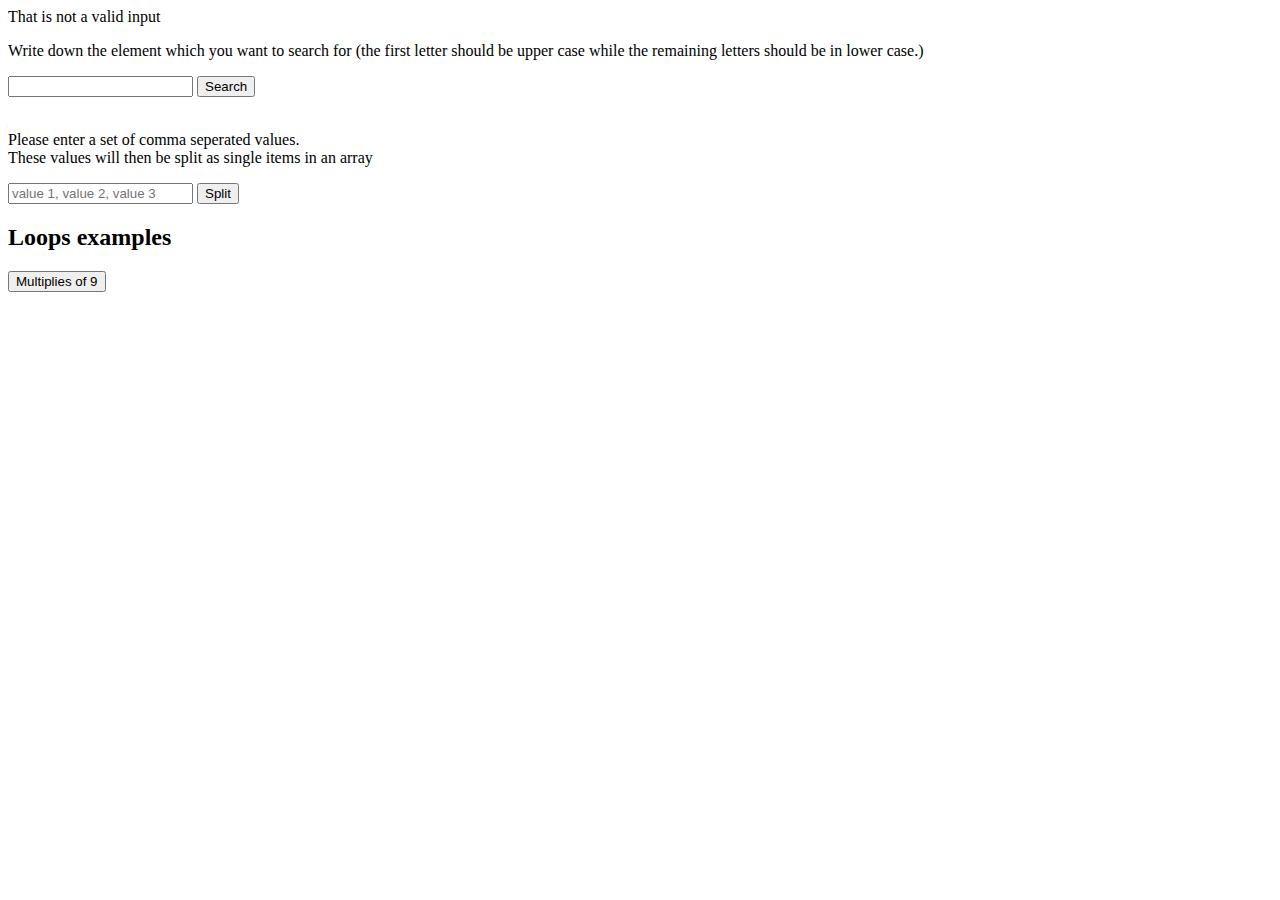
<file: CSS/MyWorksheets/wk10/index.html>
<!DOCTYPE html>
<html lang="en">
    <head>
        <meta charset="UTF-8">
        <title>Document</title>
    </head>
    <body onload="onStart()">
        <div id="showList"></div>
        <p>Write down the element which you want to search for (the first letter should be upper case while the remaining letters should be in lower case.)</p>
        <input id="item" type="text">
        <button onclick="extract()">Search</button>
        <div id="msg"></div>
        <br>
        
        <p>Please enter a set of comma seperated values. <br>These values will then be split as single items in an array</p>
        <input placeholder="value 1, value 2, value 3" id="in2" type="text">
        <button onclick="getValues()">Split</button>
        <div id="generateIn"></div>
        
        <h2>Loops examples</h2>
        <button onclick="multipleNine()">Multiplies of 9</button>
        <div id="multi"></div>
        <script src="js/script.js"></script>
    </body>
</html>
</file>
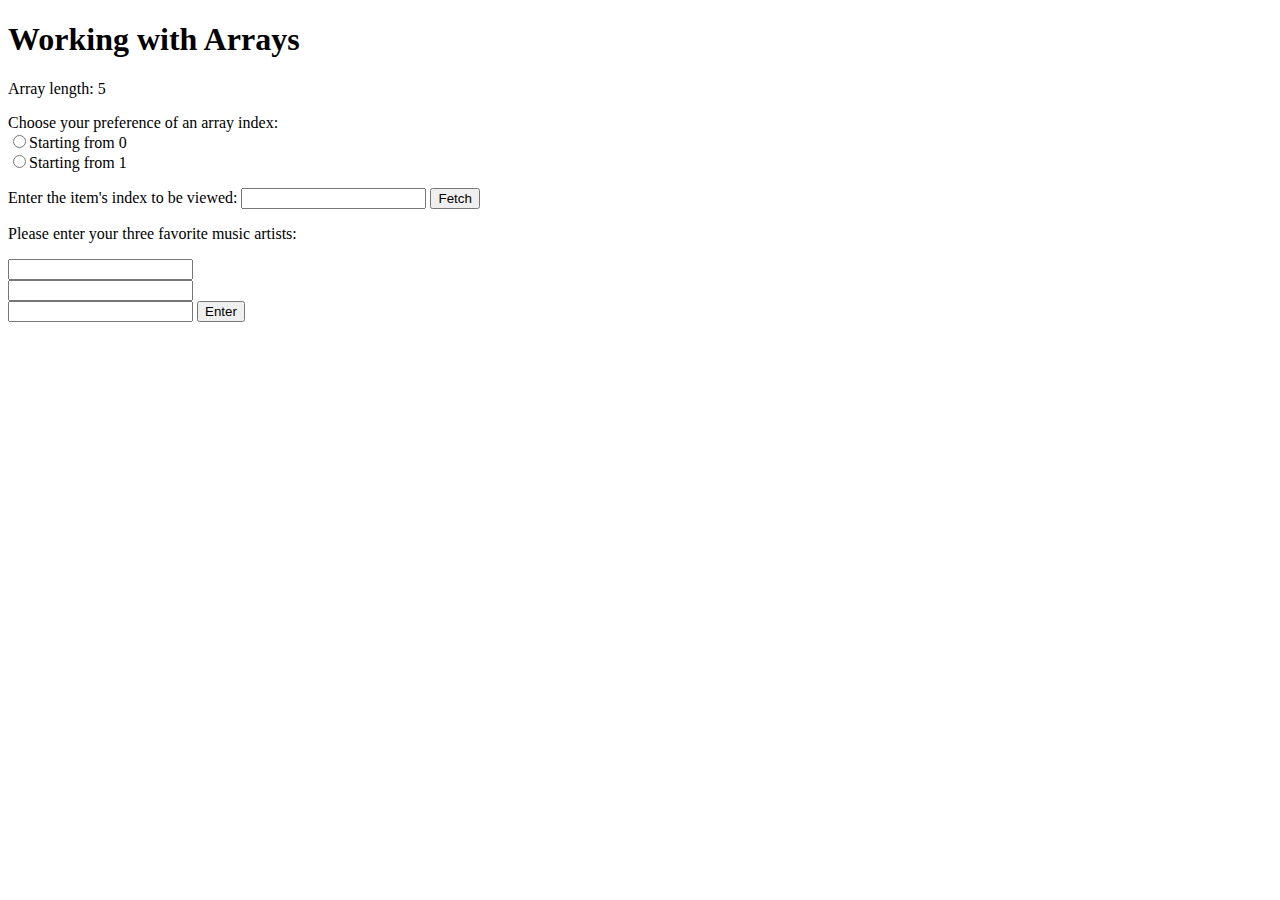
<file: CSS/MyWorksheets/wk9/index.html>
<!DOCTYPE html>
<html lang="en">
    <head>
        <meta charset="UTF-8">
        <title>Document</title>
    </head>
    <body onload="start()">
        
        <h1>Working with Arrays</h1>
        <p>Array length: <span id="arrayLen"></span></p>
        
        <p>Choose your preference of an array index:
            <br>
            <input id="from0" type="radio" name="index">Starting from 0
            <br>
            <input id="from1" value="from1" type="radio" name="index">Starting from 1
        </p>
        
        <p>Enter the item's index to be viewed: 
            <input id="userIndex" type="text">
            <button onclick="getIndex()">Fetch</button>
        </p>
        
        <p>Please enter your three favorite music artists:</p>
        
        <input id="in1" type="text">
        <br>
        <input id="in2" type="text">
        <br>
        <input id="in3" type="text">
        <button onclick="getArtists()">Enter</button>
        <br>
        
        <div id="showItem"></div>
        <br>
        <div id="showItemSorted"></div>
        
        <script src="js/script.js"></script>
    </body>
</html>
</file>
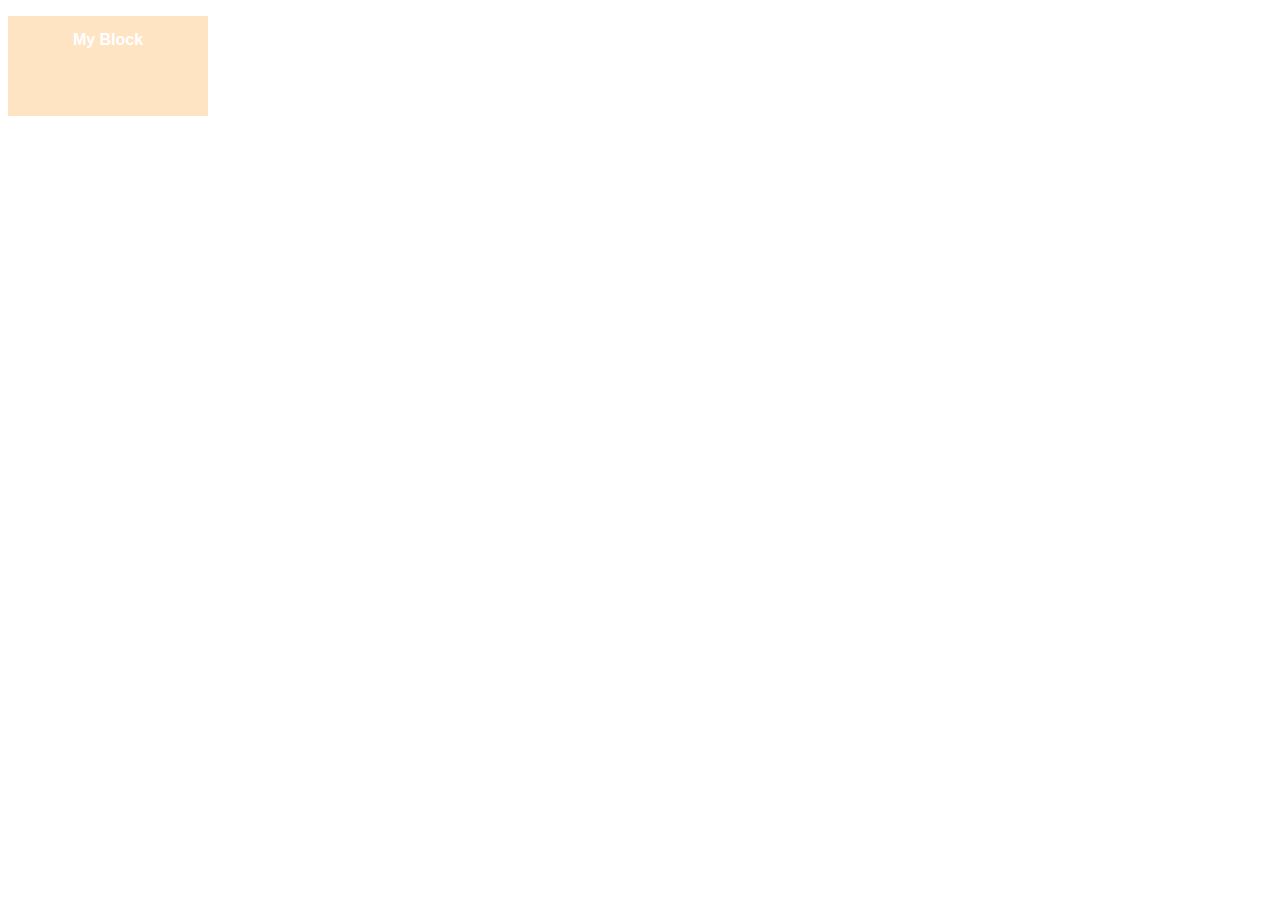
<file: CSS/MyWorksheets/Worksheet11/index.html>
<!DOCTYPE html>
<html lang="en">
<head>
    <meta charset="UTF-8">
    <title>Worksheet 11</title>
    <link rel="stylesheet" type="text/css" href="css/style.css">
</head>
<body>
    <div id="block" class="myBlock">
        <p id="changeText"><b>My Block</b></p>
    </div>
    
<script src="js/script.js"></script>    
</body>
</html>
</file>
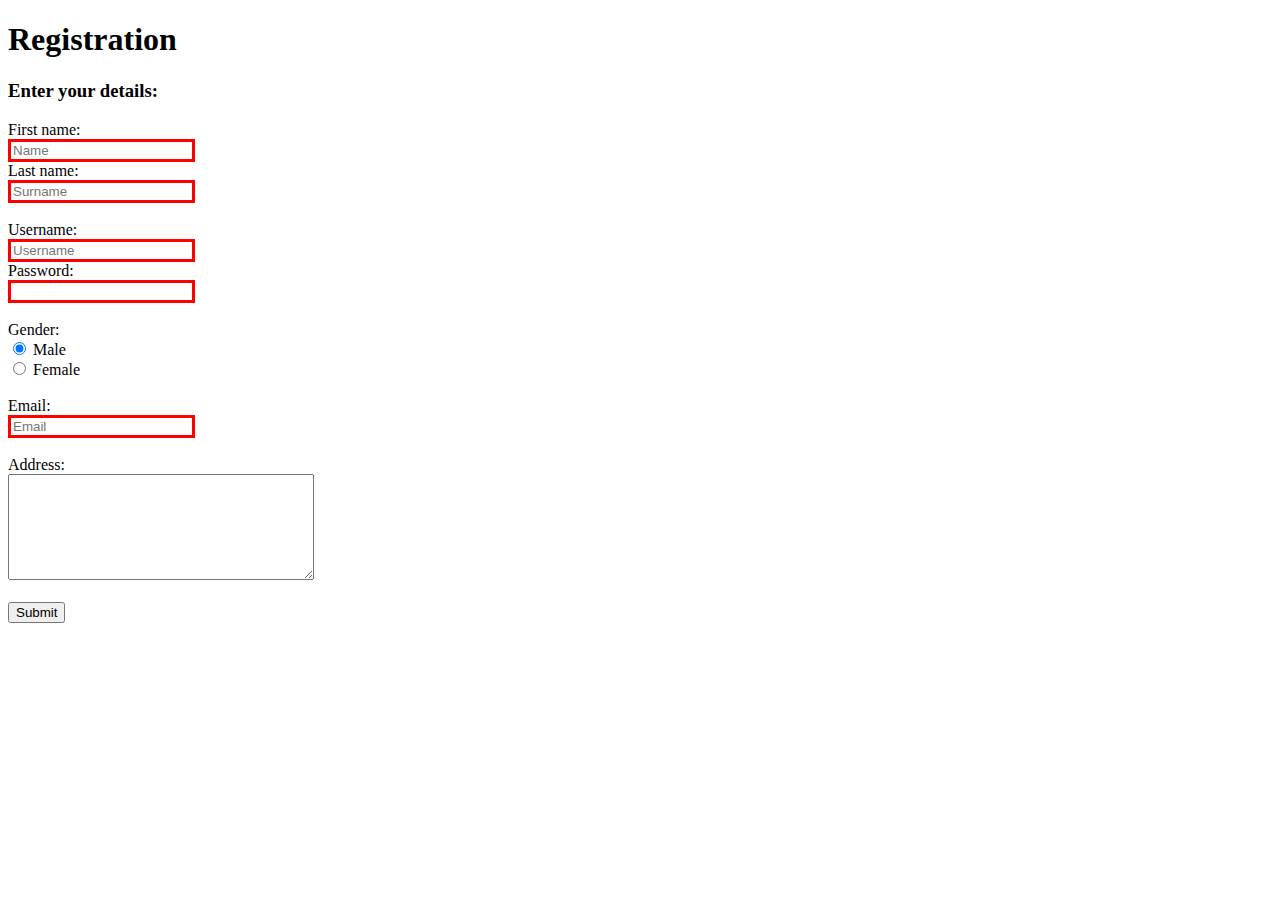
<file: CSS/Week 2/Form Example 1/index.html>
<!DOCTYPE html>
<html lang="en">
<head>
    <meta charset="UTF-8">
    <title>Document</title>
    <link rel="stylesheet" href="CSS/validation.css">
</head>
<body>
   <h1>Registration</h1>
   <h3>Enter your details:</h3>
    <form action="submitresult.html">
    First name:<br>
      <input type="text" name="firstname" placeholder="Name" required>
      <br>
    Last name:<br>
     <input type="text" name="lastname" placeholder="Surname" required>
      <br><br>
     Username:<br>
      <input type="text" name="username" placeholder="Username" required>
      <br>
    Password:<br>
      <input type="password" name="password" pattern=".{5,15}" required title="Your password needs to be between 5 and 15 characters.">
      <br><br>
      Gender:<br>
       <input type="radio" name="gender" value="male" checked> Male<br>
      <input type="radio" name="gender" value="female"> Female<br>
      <br>
        Email:<br>
      <input placeholder="Email" type="email" required>
      <br>
      <br>Address:<br>
      <textarea name="Address" style="width:300px; height:100px;"></textarea>
  <br><br>
  <input type="submit" value="Submit">
</form> 


  <br><br>


</body>
</html>
</file>
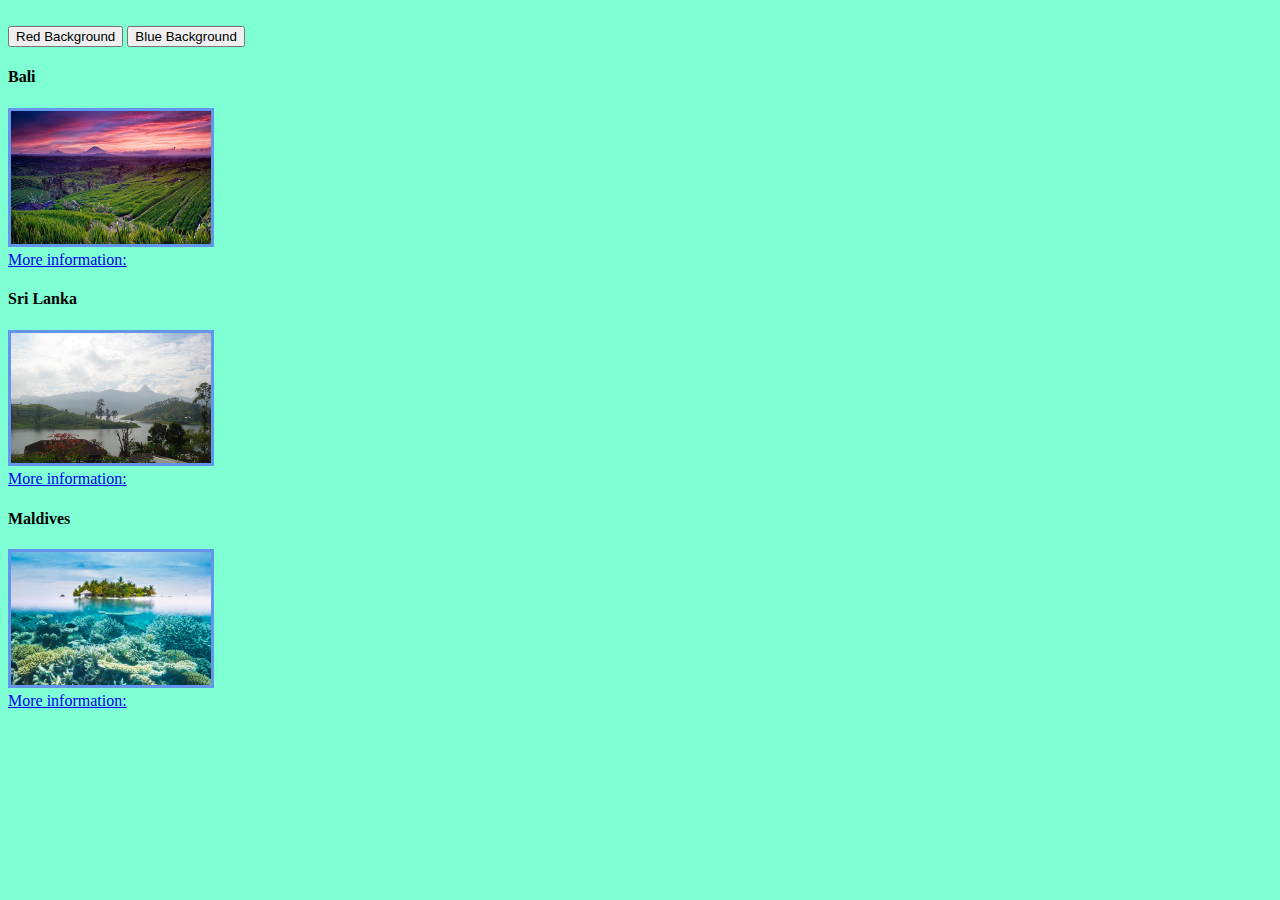
<file: CSS/Week 3/JavaScript 1/index.html>
<!DOCTYPE html>
<html lang="en">
<head>
    <meta charset="UTF-8">
    <title>Document</title>
    <link rel="stylesheet" href="CSS/stylesheet1.css">
    <script src="Scripts/script1.js"></script>
</head>
<body onload="WelcomeMsg()">
  <br>
  <div class="buttons">
   <button onclick="RedBackground()">Red Background</button>
   <button onclick="BlueBackground()">Blue Background</button>
</div>
  <div class="images">
   <h4>Bali</h4>

<!--img src="Images/bali.jpg" alt="Bali" onload="Img1()"-->
  <img src="Images/bali.jpg" alt="Bali">
   <script>
           alert("Image Load 1: Bali");
    </script>
    <br><a href="#" onclick="MoreBali()">More information:</a>
    <br>
<h4>Sri Lanka</h4>
<!--img src="Images/Sri%20Lanka.JPG" alt="Sri Lanka" onload="Img2()"--> 
<img src="Images/Sri%20Lanka.JPG" alt="Sri Lanka"> 
   <script>
           alert("Image Load 2: Sri Lanka");
    </script>
     <br><a href="#" onclick="MoreSriLanka()">More information:</a>
<h4>Maldives</h4>
<!--img src="Images/maldives.jpg" alt="Maldives" onload="Img3()"-->   
<img src="Images/maldives.jpg" alt="Maldives">  
<script>
           alert("Image Load 3: Maldives");
    </script>
     <br><a href="#" onclick="MoreMaldives()">More information:</a>
    </div>
    <div class = "descriptions">
        <p id="Bali"></p>
        
        <p id="SriLanka"></p>
        
        <p id="Maldives"></p>
    </div>
</body>
</html>
</file>
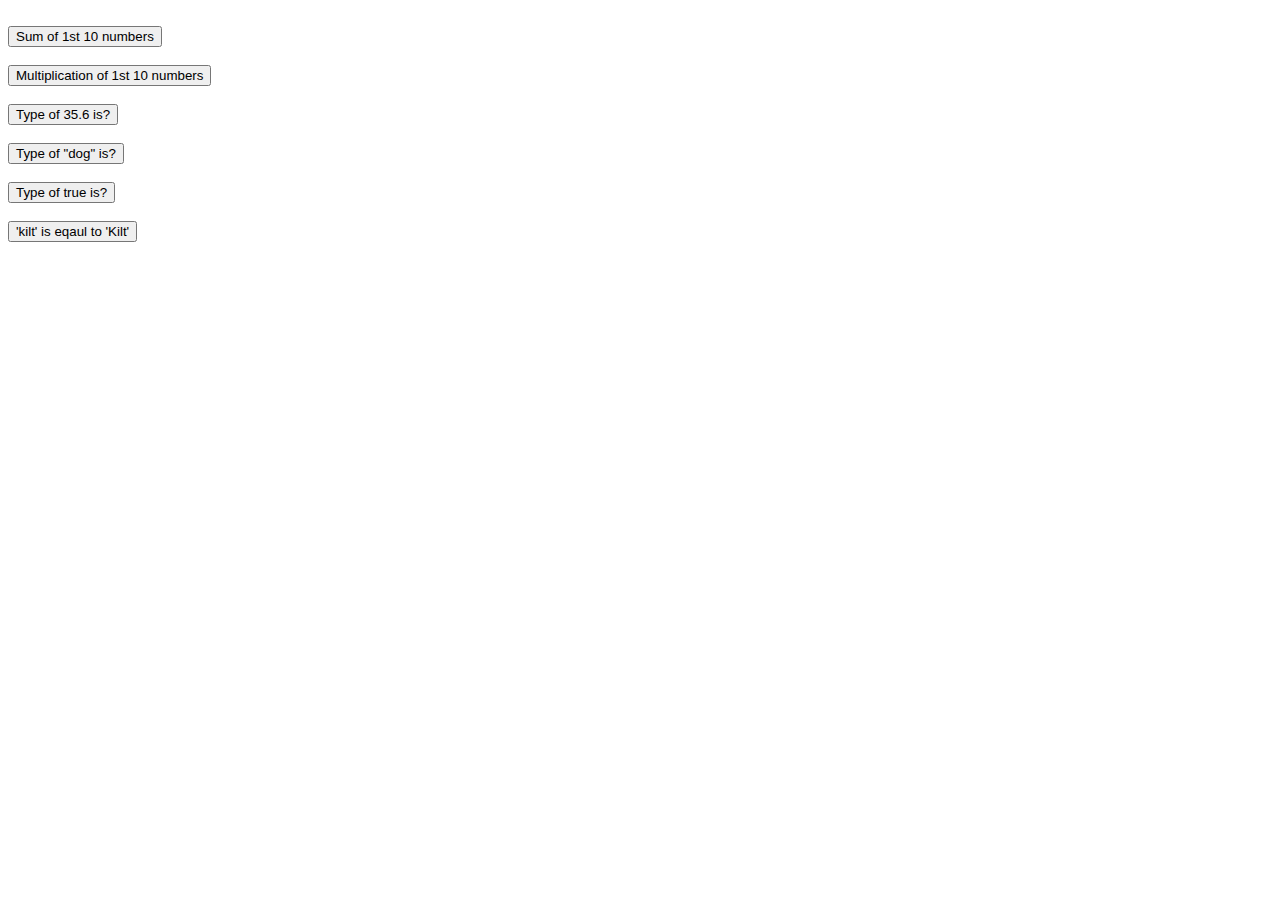
<file: CSS/Week 4/Worksheet 4/index.html>
<!DOCTYPE html>
<html lang="en">
<head>
    <meta charset="UTF-8">
    <title>Document</title>
    <script src="scripts/script1.js"></script>
</head>
<body onload=" NewPrompt()">
   <br>
    <button onclick="SumTenNos()">Sum of 1st 10 numbers</button>
    <br><br>
    <button onclick="MultTenNos()">Multiplication of 1st 10 numbers</button>
    
     <br><br>
    <button onclick="NumType()">Type of 35.6 is?</button>
    
     <br><br>
    <button onclick="TxtType()">Type of "dog" is?</button>
    
         <br><br>
    <button onclick="BoolType()">Type of true is?</button>
    
      <br><br>
    <button onclick="BoolCheck()">'kilt' is eqaul to 'Kilt'</button>
</body>
</html>
</file>
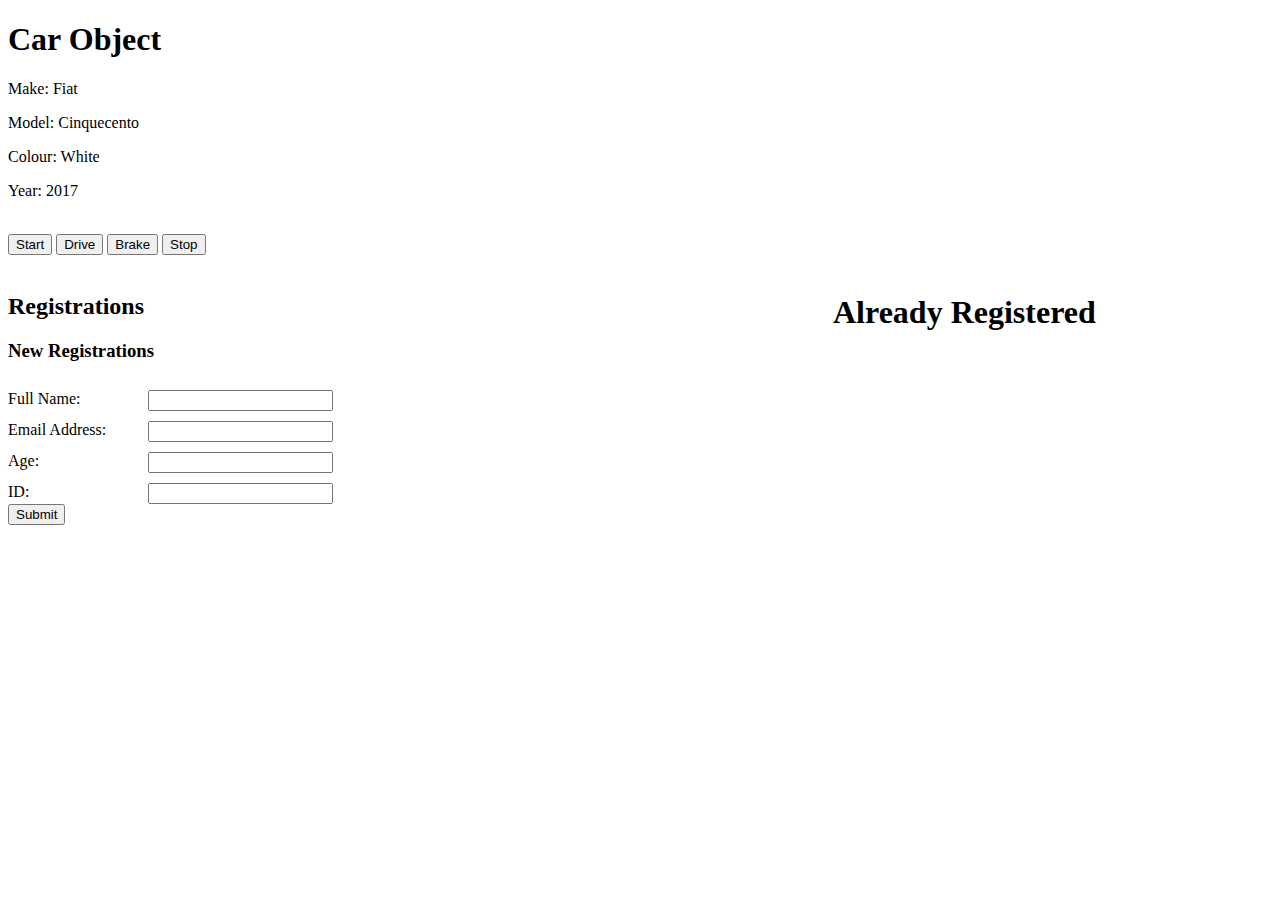
<file: CSS/MyWorksheets/wk10/Objects/index.html>
<!DOCTYPE html>
<html lang="en">
    <head>
        <meta charset="UTF-8">
        <title>Document</title>
        <link rel="stylesheet" href="css/main.css">
    </head>
    <body onload="whenReady()">
        <h1>Car Object</h1>
        <p id="make">Make: </p>
        <p id="model">Model: </p>
        <p id="colour">Colour: </p>
        <p id="year">Year: </p>
        <br>
        <button onclick="start()">Start</button>
        <button onclick="drive()">Drive</button>
        <button onclick="brake()">Brake</button>
        <button onclick="stop()">Stop</button>
        <br><br>
        
        <div id="leftDiv">
            <h2>Registrations</h2>
            <h3>New Registrations</h3>

            <label for="">Full Name:</label>
            <input id="name" type="text">
            <br>
            <div class="clear"></div>
            <label for="">Email Address:</label>
            <input id="email" type="email">
            <br>
            <div class="clear"></div>
            <label for="">Age:</label>
            <input id="age" type="number">
            <br>
            <div class="clear"></div>
            <label for="">ID:</label>
            <input id="id" type="text">
            <div class="clear"></div>
            <button onclick="getDetails()">Submit</button>
        </div>

        <div id="showDetails"><h1>Already Registered</h1></div>
        <script src="js/script.js"></script>
    </body>
</html>
</file>
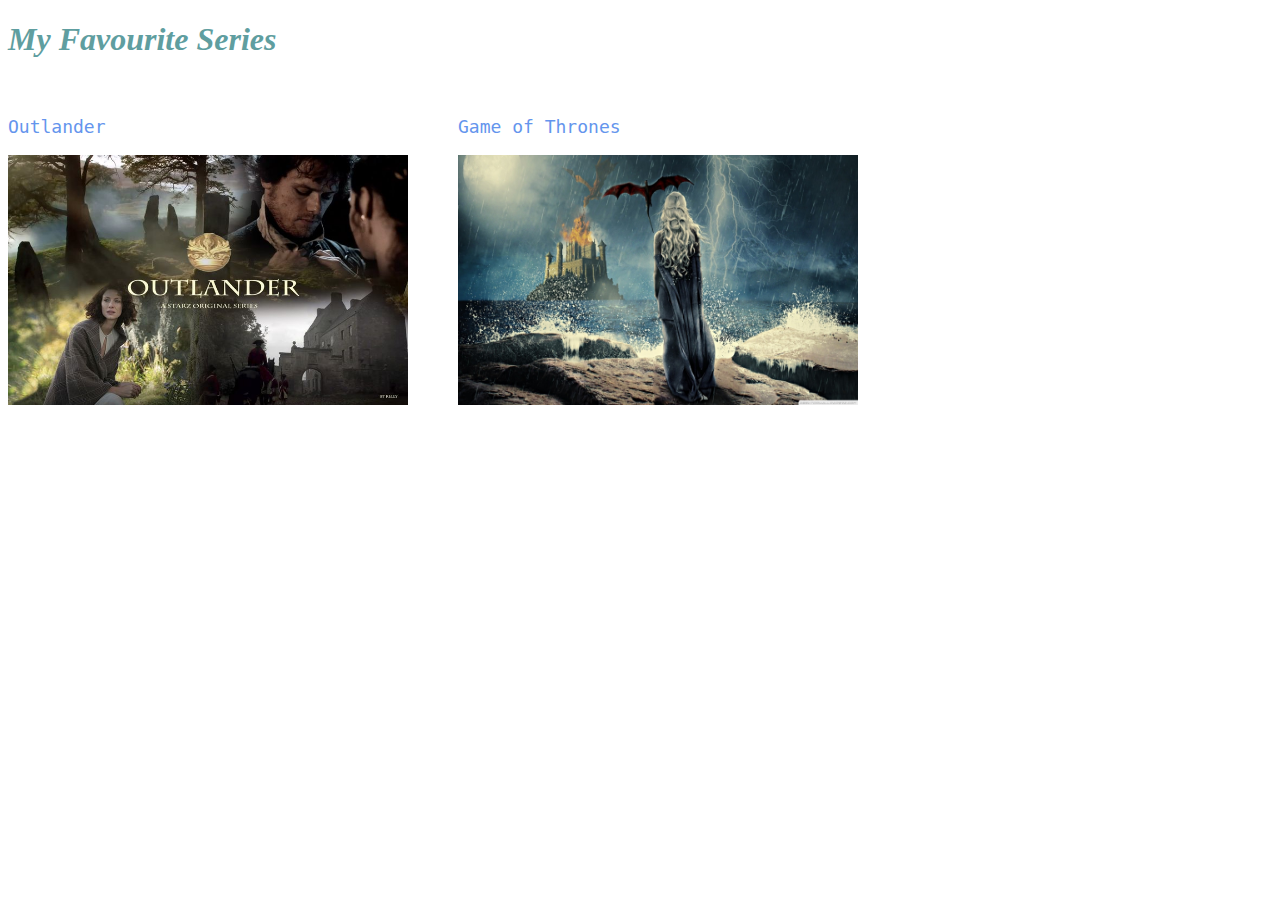
<file: CSS/Week 1/HTML Example 1/HTML Example 1/index.html>
<!DOCTYPE html>
<html lang="en">

<head>

    <meta charset="utf-8">
    <meta http-equiv="X-UA-Compatible" content="IE=edge">
    <meta name="viewport" content="width=device-width, initial-scale=1">
    <meta name="description" content="">
    <meta name="author" content="">
    
    <title>HTML5 Example</title>
    <link rel="stylesheet" href="css/stylesheet1.css">
  
</head>
<body>
    <h1> My Favourite Series</h1>
    <br>
<div>
<div class="series outlander">
    <p>
        Outlander
    </p>
    <img src="images/outlanderblog2.jpg" width="400px" height="250px">
</div>
    
<div class="series got">
    <p>
        Game of Thrones
    </p>
    <img src="images/Game-of-Thrones-Wallpaper-9.jpg" width="400px" height="250px">
</div>
</div>
    
</body>

</html>
</file>
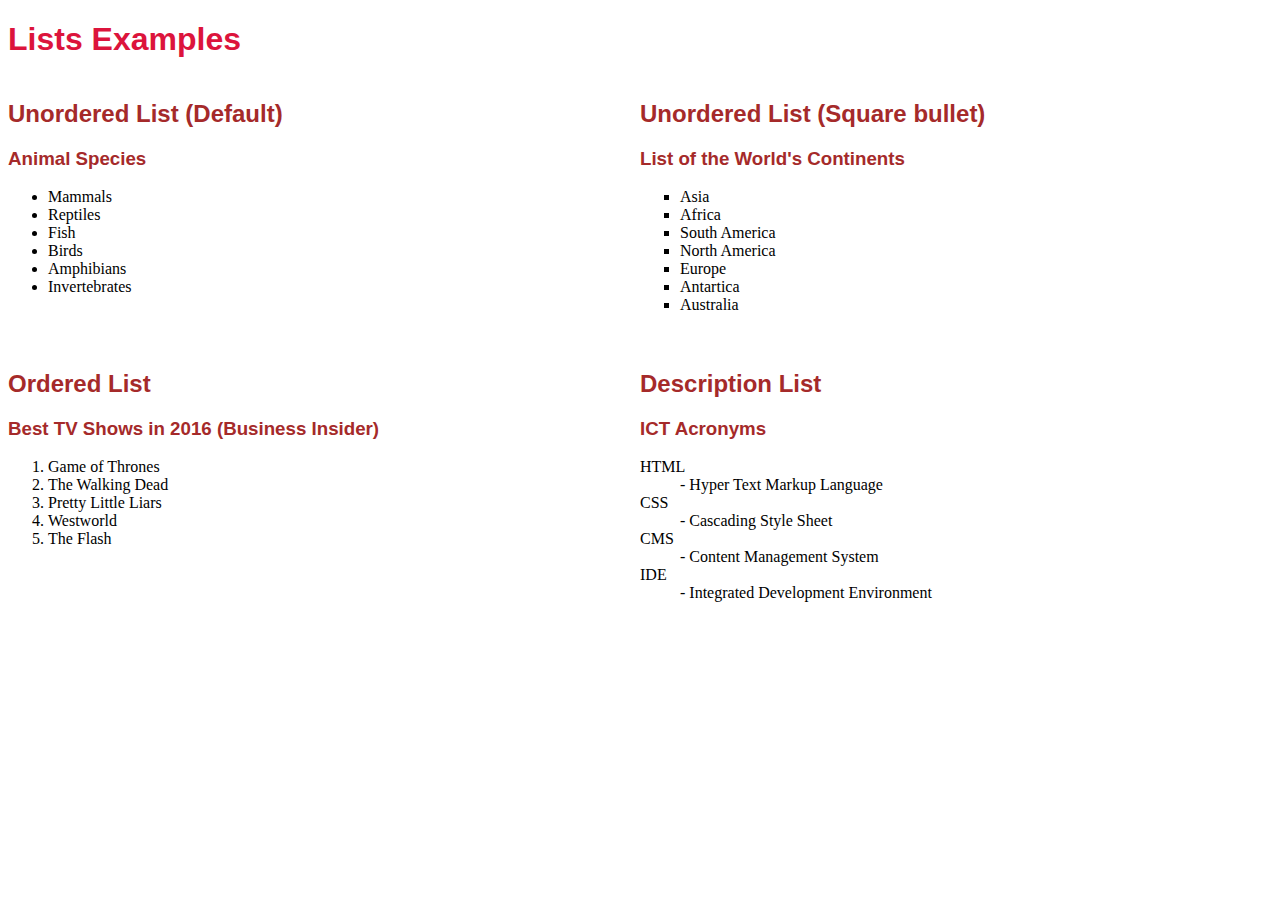
<file: CSS/Week 1/Lists/Lists/index.html>
<!DOCTYPE html>
<html lang="en">
<head>
    <meta charset="UTF-8">
    <title>Lists Practice</title>
    <link rel="stylesheet" href="css/main.css">
   
</head>
<body>
 <header> <h1>Lists Examples</h1> </header>
<section>   
  
   <div class="col1">
       <div class="row1">
          <h2>Unordered List (Default)</h2>
          <h3>Animal Species</h3>
           <ul>
               <li>Mammals</li>
               <li>Reptiles</li>
               <li>Fish</li>
               <li>Birds</li>
               <li>Amphibians</li>
               <li>Invertebrates</li>
           </ul>
       </div>
       <div>
           <h2>Ordered List</h2>
           <h3>Best TV Shows in 2016 (Business Insider)</h3>
           <ol>
               <li>Game of Thrones</li>
               <li>The Walking Dead</li>
               <li>Pretty Little Liars</li>
               <li>Westworld</li>
               <li>The Flash</li>
           </ol>
       </div>
   </div>
   
   <div class="col2">
       <div class="row1">
           <h2>Unordered List (Square bullet)</h2>
           <h3>List of the World's Continents</h3>
           <ul class="squareBullet" >
               <li>Asia</li>
               <li>Africa</li>
               <li>South America</li>
               <li>North America</li>
               <li>Europe</li>
               <li>Antartica</li>
               <li>Australia</li>
           </ul>
       </div>
       <div>
           <h2>Description List</h2>
           <h3>ICT Acronyms</h3>
           <dl>
              <dt>HTML</dt>
              <dd>- Hyper Text Markup Language</dd>
              <dt>CSS</dt>
              <dd>- Cascading Style Sheet</dd>
              <dt>CMS</dt>
              <dd>- Content Management System</dd>
              <dt>IDE</dt>
              <dd>- Integrated Development Environment</dd>
            </dl>
       </div>
   </div>
</section>
</body>
</html>
</file>
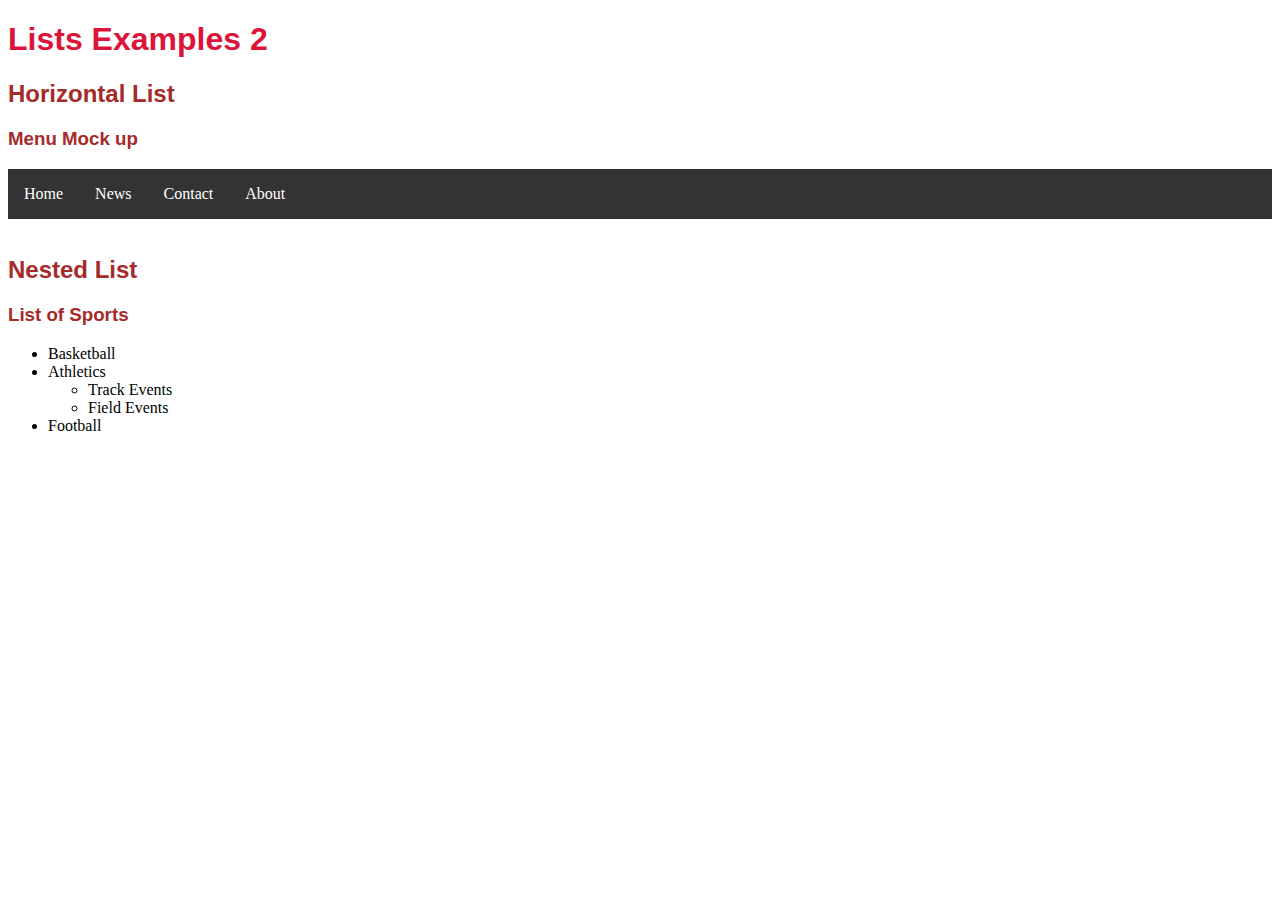
<file: CSS/Week 1/Lists2/Lists2/index.html>
<!DOCTYPE html>
<html lang="en">
<head>
    <meta charset="UTF-8">
    <title>Lists Practice</title>
    <link rel="stylesheet" href="css/main.css">
   
</head>
<body>
  <h1>Lists Examples 2</h1> 
<section>   
    <div class="row1">
        <h2>Horizontal List</h2>
        <h3>Menu Mock up</h3>
        <ul class="hor">
            <li><a href="#home">Home</a></li>
            <li><a href="#news">News</a></li>
            <li><a href="#contact">Contact</a></li>
            <li><a href="#about">About</a></li>
        </ul>
    </div>
<br>
    <div>
        <h2>Nested List</h2>
        <h3>List of Sports</h3>
        <ul>
          <li>Basketball</li>
          <li>Athletics
          <ul>
              <li>Track Events</li>
              <li>Field Events</li>
          </ul>
          </li>
          <li>Football</li>
        </ul>
    </div>
</section>

</body>
</html>
</file>
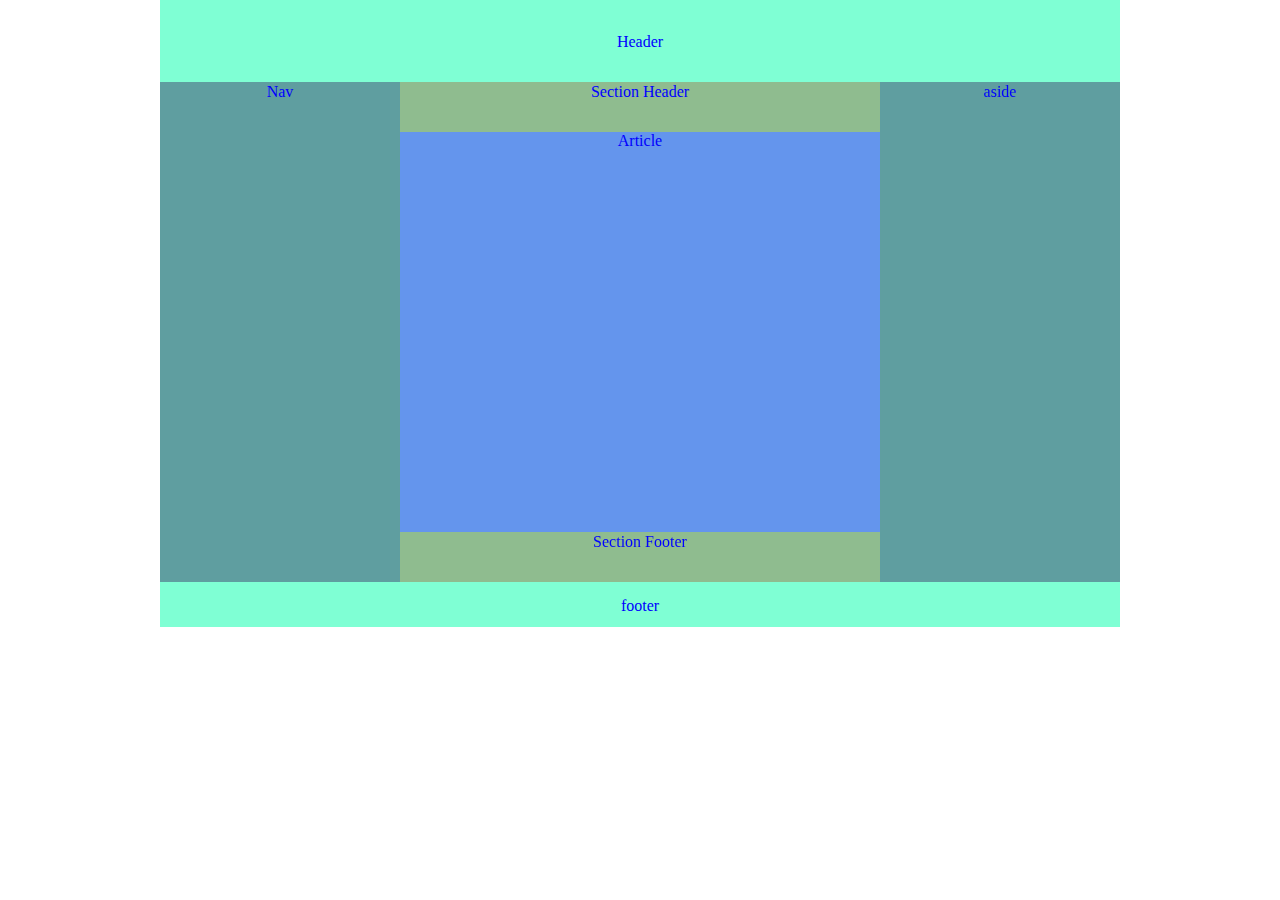
<file: CSS/Week 2/Layout Example 1/Layout Example 1/index.html>
<!DOCTYPE html>
<html lang="en">
<head>
    <meta charset="UTF-8">
    <title>Layout Example</title>
    <link rel="stylesheet" href="css/main.css">
</head>
<body>
	<div id="pageContainer">
		<header id="pageHeader"><span>Header</span></header>
	 	<div id="contentContainer" class="clearfix">
			<nav id="pageNav"><span>Nav</span></nav>

  		<section id="pageSection">
				<header class="sectionHeader"> <span>Section Header</span></header>
				<article class="sectionArticle"><span style="width:100%;height:10%;">	Article</span>
          
         <iframe width="420" height="315" src="https://www.youtube.com/embed/1xo3af_6_Jk" frameborder="0" allowfullscreen></iframe>

          </article>
            <footer class="sectionFooter">	<span>Section Footer</span></footer>
			</section>

 			<aside id="pageAside"> <span>aside</span></aside>
		</div>
		<footer id="pageFooter"><span>footer</span></footer>
	</div>
</body>
</html>
</file>
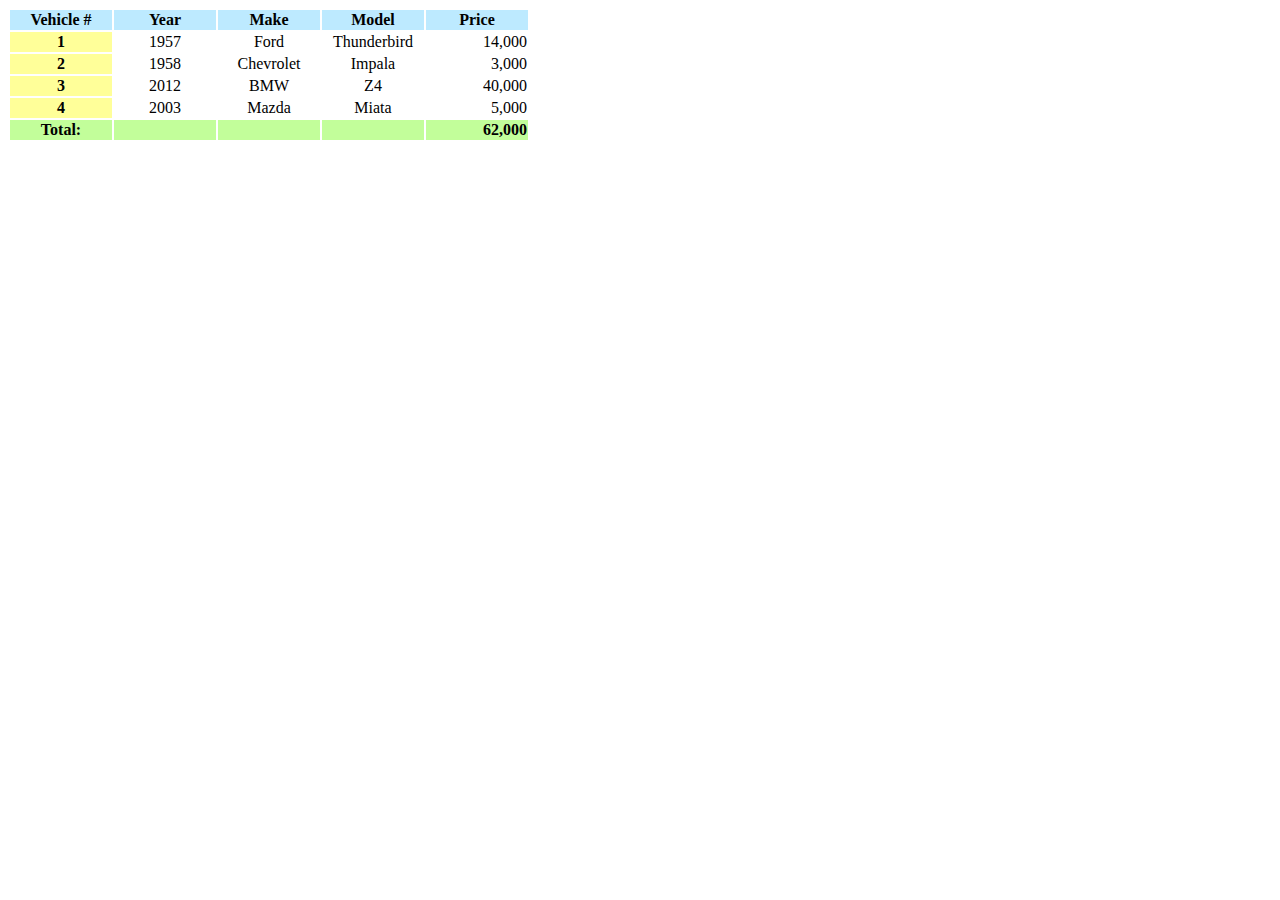
<file: CSS/Week 2/Tables Example/Tables Example/index.html>
<!DOCTYPE html>
<html lang="en">
<head>
    <meta charset="UTF-8">
    <title>Tables Example</title>
    <link rel="stylesheet" href="css/main.css">
</head>
<body>
    <table>
         <thead>
             <tr>
                 <th>Vehicle #</th>
                 <th>Year</th>
                 <th>Make</th>
                 <th>Model</th>
                 <th>Price</th>
             </tr>
         </thead>
         <tbody>
             <tr>
                 <th>1</th>
                 <td>1957</td>
                 <td>Ford</td>
                 <td>Thunderbird</td>
                 <td>14,000</td>
             </tr>
             <tr>
                 <th>2</th>
                 <td>1958</td>
                 <td>Chevrolet</td>
                 <td>Impala</td>
                 <td>3,000</td>
             </tr>
             <tr>
                 <th>3</th>
                 <td>2012</td>
                 <td>BMW</td>
                 <td>Z4</td>
                 <td>40,000</td>
             </tr>
             <tr>
                 <th>4</th>
                 <td>2003</td>
                 <td>Mazda</td>
                 <td>Miata</td>
                 <td>5,000</td>
             </tr>
         </tbody>
         <tfoot>
             <tr>
                 <th>Total:</th>
                 <th></th>
                 <th></th>
                 <th></th>
                 <th>62,000</th>
             </tr>
         </tfoot>
    </table>
</body>
</html>
</file>
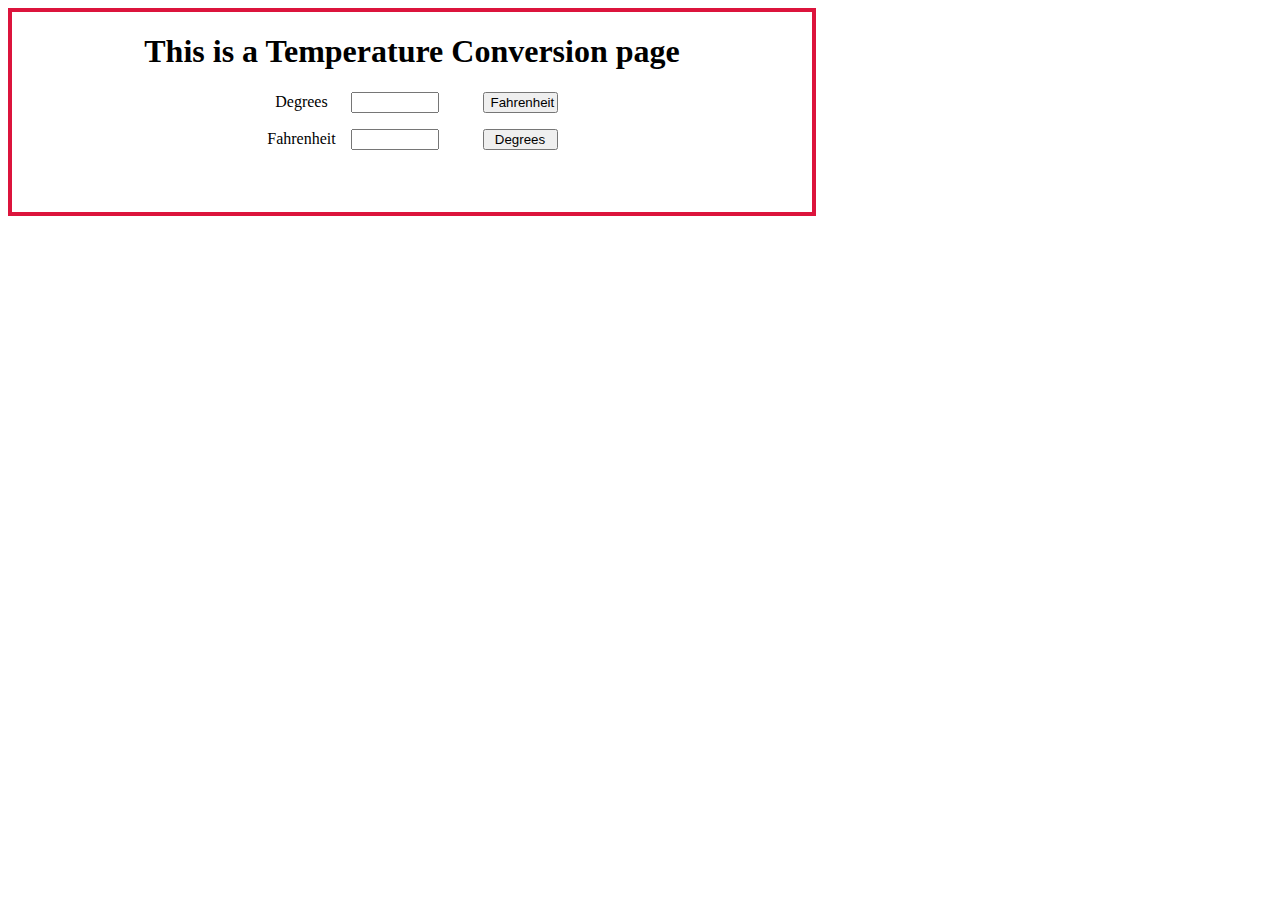
<file: CSS/Week 4/Worksheet 5/TempConv/index.html>
<!DOCTYPE html>
<html lang="en">
<head>
    <meta charset="UTF-8">
    <title>Document</title>
    <script src="script1.js"></script>
    <link rel="stylesheet" href="style1.css">
</head>
<body>
    <!-- button onclick="NewPrompt()">Click me!</button -->
    <div class="main">
    <h1>This is a Temperature Conversion page</h1>
    <span class="titles">Degrees</span>
    <input type="text" class="txtfield" id="degrees">
    <button onclick="ConvToF()">Fahrenheit</button>
    
    <p></p>
    <span class="titles">Fahrenheit</span>
    <input type="text" class="txtfield" id="fahrenheit">
    <button onclick="ConvToD()">Degrees</button>
    <br><br>
    </div>
</body>
</html>
</file>
<file: CSS/MyWorksheets/Worksheet11/css/style.css>
.myBlock{
    background-color:bisque;
    height: 100px;
    width: 200px;
}

.myBlock p{
    color: white;
    font-family:sans-serif;
    font-size: 16px;
    text-align: center;
    padding: 15px;
}
</file>
<file: CSS/Week 2/Form Example 1/CSS/validation.css>
input:invalid
{
    border: solid red;
}
</file>
<file: CSS/Week 3/JavaScript 1/CSS/stylesheet1.css>
body
{
    background-color: aquamarine;
}

#alertBox
{
     background-color: aqua;   
}

img
{
    width: 200px;
    border:3px solid black;
    border-color: cornflowerblue;
    
}

.buttons
{
    width: 100%;
}

.images
{
    width: 35%;
    float: left;
}

.descriptions
{
    width : 65%;
    float: right;
}

p
{
    width: 90%;
    height: 150px;
    text-align: center;
    align-content: center;
    padding-top: 35px;
}
</file>
<file: CSS/MyWorksheets/wk10/Objects/css/main.css>
label {
    float: left;
    width: 140px;
    margin-top: 10px;
}

input {
    float: left;
    margin-top: 10px;
}

.clear {
    clear: both;
}

#showDetails {
    float: left;
    margin-left: 500px;
    
}

#leftDiv {
    
    float: left;
}
</file>
<file: CSS/Week 1/HTML Example 1/HTML Example 1/css/stylesheet1.css>
.series
{
    float: left;
}

img
{
    padding-right: 50px;
    width: 400px;
    height: 250px;
}

h1
{
    color: cadetblue;
    font-style: oblique;
    font-family: fantasy;
}

p
{
    color: cornflowerblue;
    font-family:monospace;
    font-size: 18px;
    
}

heading
{
    display: block;
}
</file>
<file: CSS/Week 1/Lists/Lists/css/main.css>
.col1
{
    float: left;
    width: 50%;
}

.col2
{
    float: right;
    width: 50%;
}

.row1
{
    height: 250px;
}

h1, h2, h3
{
    font-family: sans-serif;
}

h1
{
    color: crimson;
}

h2, h3
{
    color: brown;
}

.squareBullet
{
    list-style-type: square;
}
</file>
<file: CSS/Week 1/Lists2/Lists2/css/main.css>
h1, h2, h3
{
    font-family: sans-serif;
}

h1
{
    color: crimson;
}

h2, h3
{
    color: brown;
}

ul.hor
{
    list-style-type: none;
    margin: 0;
    padding: 0;
    overflow: hidden;
    background-color: #333333;
}

ul.hor li
{
    float:left;
}

ul.hor li a {
    display: block;
    color: white;
    text-align: center;
    padding: 16px;
    text-decoration: none;
}

ul.hor li a:hover {
    background-color: #111111;
}
</file>
<file: CSS/Week 2/Tables Example/Tables Example/css/main.css>
thead th {
 background-color: #BDEAFF;
 width: 100px;
}

tbody th {
 background-color: #FFFF99;
}

tfoot th {
 background-color: #C2FE9A;
}

 tfoot th:last-of-type {
 text-align: right;
 }

td {
 text-align: center;
}

/*
The :last-of-type pseudo-class represents an element that is the last sibling of its type in the list of children of its parent element. 
Same as :nth-last-of-type(1).
*/

td:last-of-type {
    text-align: right;
}
</file>
<file: CSS/Week 4/Worksheet 5/TempConv/style1.css>
.txtfield
{
    margin-left: 10px;
    margin-right: 40px;
    width: 80px;
}

.titles
{
    display: inline-block;
    width: 70px;
}

button
{
    width:75px;
}

.main
{
    width: 800px;
    height: 200px;
    border: 4px solid;
    border-color: crimson;

    text-align: center;
}

#btnTemp
{
    margin-left: 300px;
}
</file>
<file: CSS/Week 2/Layout Example 1/Layout Example 1/css/main.css>
/*html5 semantics tags */
article, aside, figure, footer, header, hgroup, menu, nav, section 
{ display: block; 
    color: blue;
    font-family: cursive;
    border: none;
}

/* light css reset */
* { margin : 0; padding : 0; }
h2, h3, h4, h5, p, ul, ol  { margin : 0 20px; padding : .5em 0; }
img { border: 0px;}

/* =page level container */
#pageContainer {
    margin: 0px auto 0px auto;
	width: 960px;
}

#pageHeader {
    margin:0px auto 0px auto;
    width:960px;
    height:82px;
    line-height: 82px;
    position:relative;
    background-color: aquamarine;
    text-align:center;

}



/*
The CSS sizes the <div>, vertically center aligns the <span> by setting the <div>'s line-height equal to its height, and makes the <span> an inline-block with vertical-align: middle. Then it sets the line-height back to normal for the <span>, so its contents will flow naturally inside the block.

inline-block: 
*/

#contentContainer {
    margin: 0px;
    /*padding-top: 10px;
    padding-bottom: 20px;*/
    min-height: 500px;
    display: flex;
}

#pageFooter {
    margin: 0px auto;
	width: 960px;
	position: relative;
    height: 45px;
    line-height: 45px;
    background-color: aquamarine;
    text-align: center;
}

span
{
    display: inline-block;
    vertical-align:middle;
    line-height: normal;
}


#pageNav, #pageAside
{
    width: 25%;
    align-items: stretch;
    text-align: center;
    background-color: cadetblue;
}

#pageSection
{
    width:50%;
    align-items: stretch;
    text-align: center;
    background-color: cornflowerblue;
}
.sectionHeader, .sectionFooter
{
    height: 10%;
    background-color: darkseagreen;
    
}

.sectionArticle
{height: 80%;}
</file>
